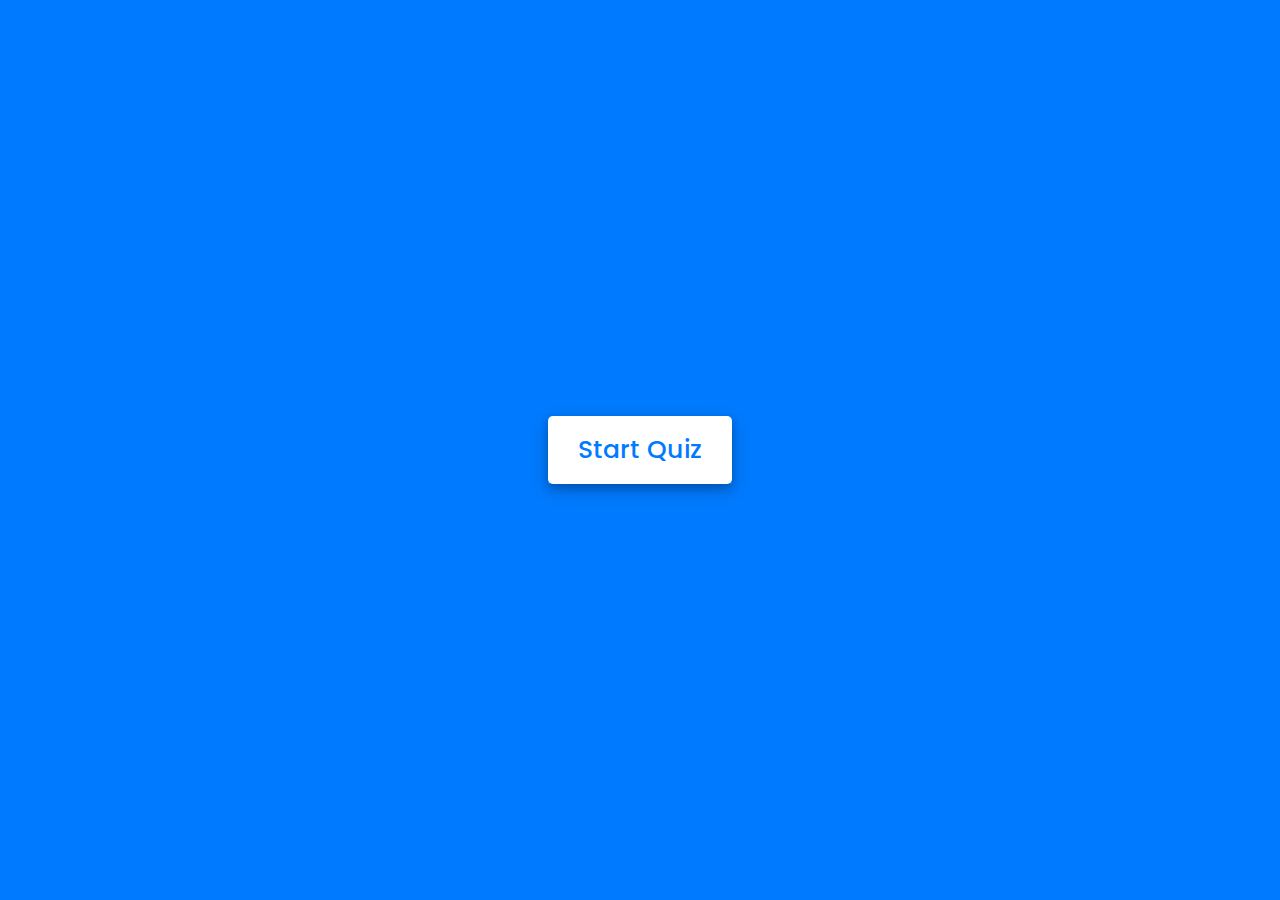
<file: index.html>
<!DOCTYPE html>
<html lang="en">
<head>
    <meta charset="UTF-8">
    <meta name="viewport" content="width=device-width, initial-scale=1.0">
    <title> Quiz App-19BCE7770</title>
    <link rel="stylesheet" href="Style.css">
    <!-- dear mam i have inserted this link for some good fonts -->
    <link rel="stylesheet" href="https://cdnjs.cloudflare.com/ajax/libs/font-awesome/5.15.3/css/all.min.css"/>
</head>
<body>

    <div class="start_btn"><button>Start Quiz</button></div>

    <div class="info_box">
        <div class="info-title"><span>Some Rules of this Quiz</span></div>
        <div class="info-list">
            <div class="info">1. You will have only <span>15 seconds</span> per each question.</div>
            <div class="info">2. Once you select your answer, it can't be undone.</div>
            <div class="info">3. You can't select any option once time goes off.</div>
            <div class="info">4. You can't exit from the Quiz while you're playing.</div>
            <div class="info">5. You'll get points on the basis of your correct answers.</div>
        </div>
        <div class="buttons">
            <button class="quit">Exit Quiz</button>
            <button class="restart">Continue</button>
        </div>
    </div>

    <div class="quiz_box">
        <header>
            <div class="title">Awesome Quiz Application</div>
            <div class="timer">
                <div class="time_left_txt">Time Left</div>
                <div class="timer_sec">15</div>
            </div>
            <div class="time_line"></div>
        </header>
        <section>
            <div class="que_text">

            </div>
            <div class="option_list">

            </div>
        </section>

        <footer>
            <div class="total_que">
            </div>
            <button class="next_btn">Next Que</button>
        </footer>
    </div>

    <!-- Result Box -->
    <div class="result_box">
        <div class="icon">
            <i class="fas fa-crown"></i>
        </div>
        <div class="complete_text">You've completed the Quiz!</div>
        <div class="score_text">
        </div>
        <div class="buttons">
            <button class="restart">Replay Quiz</button>
            <button class="quit">Quit Quiz</button>
        </div>
    </div>

    <script src="Questions.js"></script>
    <script src="Script.js"></script>

</body>
</html>
</file>
<file: Style.css>
/* importing google fonts  19BCE7770*/
@import url('https://fonts.googleapis.com/css2?family=Poppins:wght@200;300;400;500;600;700&display=swap');
*{
    margin: 0;
    padding: 0;
    box-sizing: border-box;
    font-family: 'Poppins', sans-serif;
}

body{
    background: #007bff;
}

::selection{
    color: #fff;
    background: #007bff;
}

.start_btn,
.info_box,
.quiz_box,
.result_box{
    position: absolute;
    top: 50%;
    left: 50%;
    transform: translate(-50%, -50%);
    box-shadow: 0 4px 8px 0 rgba(0, 0, 0, 0.2),
                0 6px 20px 0 rgba(0, 0, 0, 0.19);
}

.info_box.activeInfo,
.quiz_box.activeQuiz,
.result_box.activeResult{
    opacity: 1;
    z-index: 5;
    pointer-events: auto;
    transform: translate(-50%, -50%) scale(1);
}

.start_btn button{
    font-size: 25px;
    font-weight: 500;
    color: #007bff;
    padding: 15px 30px;
    outline: none;
    border: none;
    border-radius: 5px;
    background: #fff;
    cursor: pointer;
}

.info_box{
    width: 540px;
    background: #fff;
    border-radius: 5px;
    transform: translate(-50%, -50%) scale(0.9);
    opacity: 0;
    pointer-events: none;
    transition: all 0.3s ease;
}

.info_box .info-title{
    height: 60px;
    width: 100%;
    border-bottom: 1px solid lightgrey;
    display: flex;
    align-items: center;
    padding: 0 30px;
    border-radius: 5px 5px 0 0;
    font-size: 20px;
    font-weight: 600;
}

.info_box .info-list{
    padding: 15px 30px;
}

.info_box .info-list .info{
    margin: 5px 0;
    font-size: 17px;
}

.info_box .info-list .info span{
    font-weight: 600;
    color: #007bff;
}
.info_box .buttons{
    height: 60px;
    display: flex;
    align-items: center;
    justify-content: flex-end;
    padding: 0 30px;
    border-top: 1px solid lightgrey;
}

.info_box .buttons button{
    margin: 0 5px;
    height: 40px;
    width: 100px;
    font-size: 16px;
    font-weight: 500;
    cursor: pointer;
    border: none;
    outline: none;
    border-radius: 5px;
    border: 1px solid #007bff;
    transition: all 0.3s ease;
}

.quiz_box{
    width: 550px;
    background: #fff;
    border-radius: 5px;
    transform: translate(-50%, -50%) scale(0.9);
    opacity: 0;
    pointer-events: none;
    transition: all 0.3s ease;
}

.quiz_box header{
    position: relative;
    z-index: 2;
    height: 70px;
    padding: 0 30px;
    background: #fff;
    border-radius: 5px 5px 0 0;
    display: flex;
    align-items: center;
    justify-content: space-between;
    box-shadow: 0px 3px 5px 1px rgba(0,0,0,0.1);
}

.quiz_box header .title{
    font-size: 20px;
    font-weight: 600;
}

.quiz_box header .timer{
    color: #004085;
    background: #cce5ff;
    border: 1px solid #b8daff;
    height: 45px;
    padding: 0 8px;
    border-radius: 5px;
    display: flex;
    align-items: center;
    justify-content: space-between;
    width: 145px;
}

.quiz_box header .timer .time_left_txt{
    font-weight: 400;
    font-size: 17px;
    user-select: none;
}

.quiz_box header .timer .timer_sec{
    font-size: 18px;
    font-weight: 500;
    height: 30px;
    width: 45px;
    color: #fff;
    border-radius: 5px;
    line-height: 30px;
    text-align: center;
    background: #343a40;
    border: 1px solid #343a40;
    user-select: none;
}

.quiz_box header .time_line{
    position: absolute;
    bottom: 0px;
    left: 0px;
    height: 3px;
    background: #007bff;
}

section{
    padding: 25px 30px 20px 30px;
    background: #fff;
}

section .que_text{
    font-size: 25px;
    font-weight: 600;
}

section .option_list{
    padding: 20px 0px;
    display: block;
}

section .option_list .option{
    background: aliceblue;
    border: 1px solid #84c5fe;
    border-radius: 5px;
    padding: 8px 15px;
    font-size: 17px;
    margin-bottom: 15px;
    cursor: pointer;
    transition: all 0.3s ease;
    display: flex;
    align-items: center;
    justify-content: space-between;
}

section .option_list .option:last-child{
    margin-bottom: 0px;
}

section .option_list .option:hover{
    color: #004085;
    background: #cce5ff;
    border: 1px solid #b8daff;
}

section .option_list .option.correct{
    color: #155724;
    background: #d4edda;
    border: 1px solid #c3e6cb;
}

section .option_list .option.incorrect{
    color: #721c24;
    background: #f8d7da;
    border: 1px solid #f5c6cb;
}

section .option_list .option.disabled{
    pointer-events: none;
}

section .option_list .option .icon{
    height: 26px;
    width: 26px;
    border: 2px solid transparent;
    border-radius: 50%;
    text-align: center;
    font-size: 13px;
    pointer-events: none;
    transition: all 0.3s ease;
    line-height: 24px;
}
.option_list .option .icon.tick{
    color: #23903c;
    border-color: #23903c;
    background: #d4edda;
}

.option_list .option .icon.cross{
    color: #a42834;
    background: #f8d7da;
    border-color: #a42834;
}

footer{
    height: 60px;
    padding: 0 30px;
    display: flex;
    align-items: center;
    justify-content: space-between;
    border-top: 1px solid lightgrey;
}

footer .total_que span{
    display: flex;
    user-select: none;
}

footer .total_que span p{
    font-weight: 500;
    padding: 0 5px;
}

footer .total_que span p:first-child{
    padding-left: 0px;
}

footer button{
    height: 40px;
    padding: 0 13px;
    font-size: 18px;
    font-weight: 400;
    cursor: pointer;
    border: none;
    outline: none;
    color: #fff;
    border-radius: 5px;
    background: #007bff;
    border: 1px solid #007bff;
    line-height: 10px;
    opacity: 0;
    pointer-events: none;
    transform: scale(0.95);
    transition: all 0.3s ease;
}

footer button:hover{
    background: #0263ca;
}

footer button.show{
    opacity: 1;
    pointer-events: auto;
    transform: scale(1);
}

.result_box{
    background: #fff;
    border-radius: 5px;
    display: flex;
    padding: 25px 30px;
    width: 450px;
    align-items: center;
    flex-direction: column;
    justify-content: center;
    transform: translate(-50%, -50%) scale(0.9);
    opacity: 0;
    pointer-events: none;
    transition: all 0.3s ease;
}

.result_box .icon{
    font-size: 100px;
    color: #007bff;
    margin-bottom: 10px;
}

.result_box .complete_text{
    font-size: 20px;
    font-weight: 500;
}

.result_box .score_text span{
    display: flex;
    margin: 10px 0;
    font-size: 18px;
    font-weight: 500;
}

.result_box .score_text span p{
    padding: 0 4px;
    font-weight: 600;
}

.result_box .buttons{
    display: flex;
    margin: 20px 0;
}

.result_box .buttons button{
    margin: 0 10px;
    height: 45px;
    padding: 0 20px;
    font-size: 18px;
    font-weight: 500;
    cursor: pointer;
    border: none;
    outline: none;
    border-radius: 5px;
    border: 1px solid #007bff;
    transition: all 0.3s ease;
}

.buttons button.restart{
    color: #fff;
    background: #007bff;
}

.buttons button.restart:hover{
    background: #0263ca;
}

.buttons button.quit{
    color: #007bff;
    background: #fff;
}

.buttons button.quit:hover{
    color: #fff;
    background: #007bff;
}
</file>
